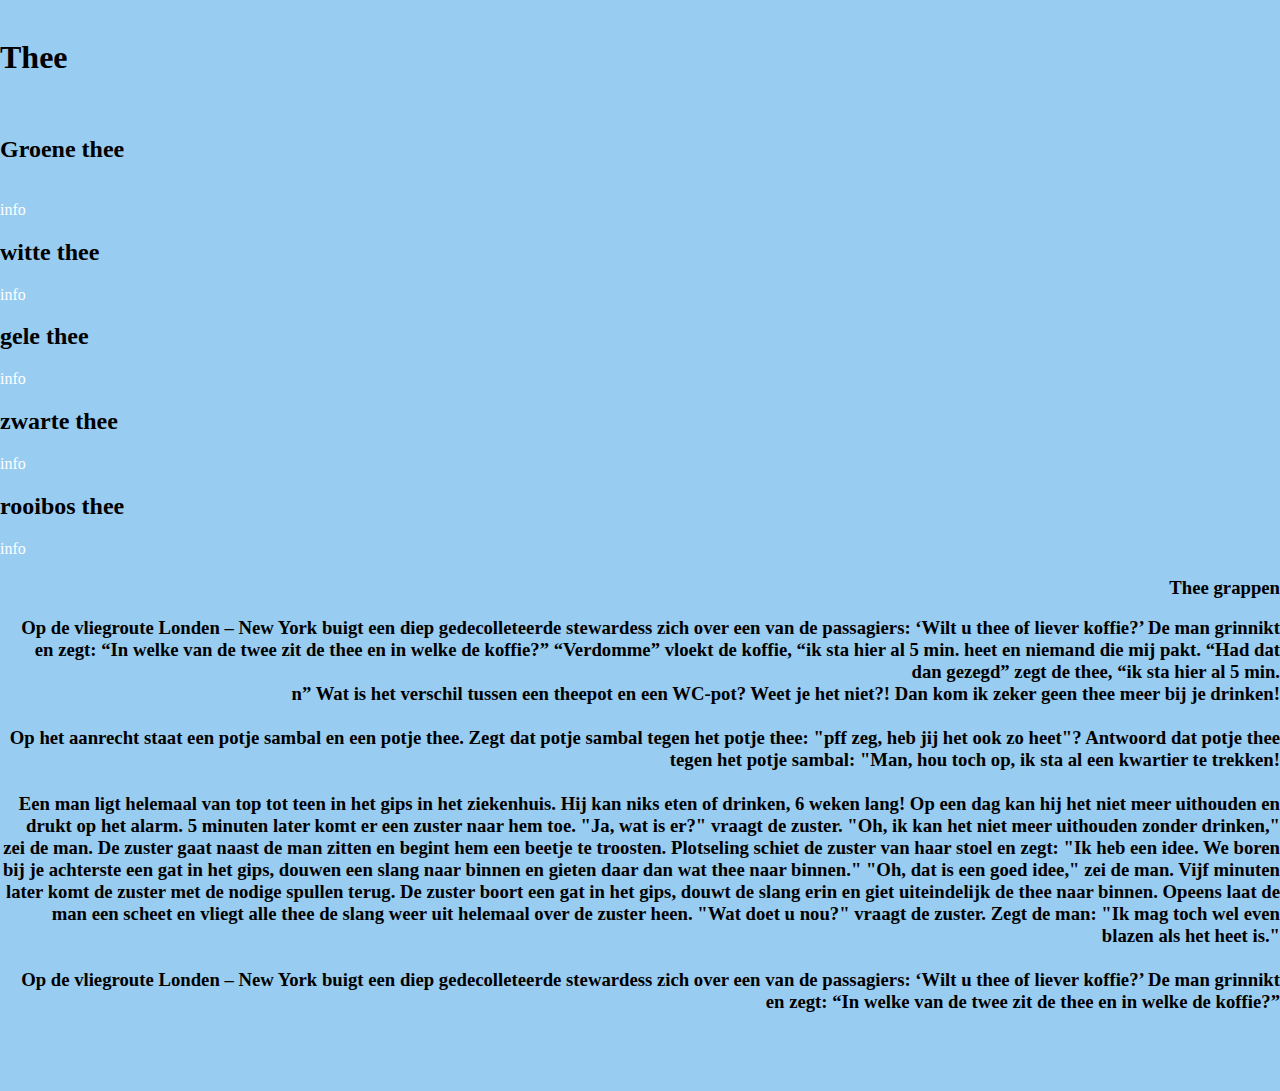
<file: website met coole david/index.html>
<!DOCTYPE html>
<html>
	
	<head> 
	
	<title>Thee</title>
	<meta charset="utf-8">
	<link href="opmaak.css" rel="stylesheet">

	</head>
	
	<body>
		<h1>Thee</h1>
		<br>
		<li><h2>Groene thee</h2></li>                   
	<br><a href="groenethee.html">info</a>
		<li><h2>witte thee</h2></li>
	
		<a href="wittethee.html">info</a>
		<li><h2>gele thee</h2></li>
		<a href="gelethee.html">info</a>
		<br>
		<li><h2>zwarte thee</h2></li>
		<a href="zwartethee.html">info</a>
		<br>
		<li>
	    <h2>rooibos thee</h2></li>
		<a href="rooibosthee.html">info</a>
		
		<br><h3>Thee grappen
        
                <p>Op de vliegroute Londen – New York buigt een diep gedecolleteerde stewardess zich over een van de passagiers: ‘Wilt u thee of liever koffie?’ De man grinnikt en zegt: “In welke van de twee zit de thee en in welke de koffie?”
                  
                  
                  
                  
                  
                  “Verdomme” vloekt de koffie, “ik sta hier al 5 min. heet en niemand die mij pakt. “Had dat dan gezegd” zegt de thee, “ik sta hier al 5 min. <br>
                  n”
                  
                  Wat is het verschil tussen een theepot en een WC-pot? Weet je het niet?! Dan kom ik zeker geen thee meer bij je drinken! <br>
                  <br>
                  Op het aanrecht staat een potje sambal en een potje thee. Zegt dat potje sambal tegen het potje thee: "pff zeg, heb jij het ook zo heet"? Antwoord dat potje thee tegen het potje sambal: "Man, hou toch op, ik sta al een kwartier te trekken! <br>
  <br>
                  Een man ligt helemaal van top tot teen in het gips in het ziekenhuis. Hij kan niks eten of drinken, 6 weken lang! Op een dag kan hij het niet meer uithouden en drukt op het alarm. 5 minuten later komt er een zuster naar hem toe.
                  "Ja, wat is er?" vraagt de zuster.
                  "Oh, ik kan het niet meer uithouden zonder drinken," zei de man.
                  De zuster gaat naast de man zitten en begint hem een beetje te troosten. Plotseling schiet de zuster van haar stoel en zegt:
                  "Ik heb een idee. We boren bij je achterste een gat in het gips, douwen een slang naar binnen en gieten daar dan wat thee naar binnen."
                  "Oh, dat is een goed idee," zei de man.
                  
                  Vijf minuten later komt de zuster met de nodige spullen terug. De zuster boort een gat in het gips, douwt de slang erin en giet uiteindelijk de thee naar binnen. Opeens laat de man een scheet en vliegt alle thee de slang weer uit helemaal over de zuster heen.
                  "Wat doet u nou?" vraagt de zuster.
                  Zegt de man:
                  "Ik mag toch wel even blazen als het heet is." <br>
                  <br>
		  Op de vliegroute Londen – New York buigt een diep gedecolleteerde stewardess zich over een van de passagiers: ‘Wilt u thee of liever koffie?’ De man grinnikt en zegt: “In welke van de twee zit de thee en in welke de koffie?” <br>
  <br>
                </p>
                
	</h3>
	</body>
</html>
</file>
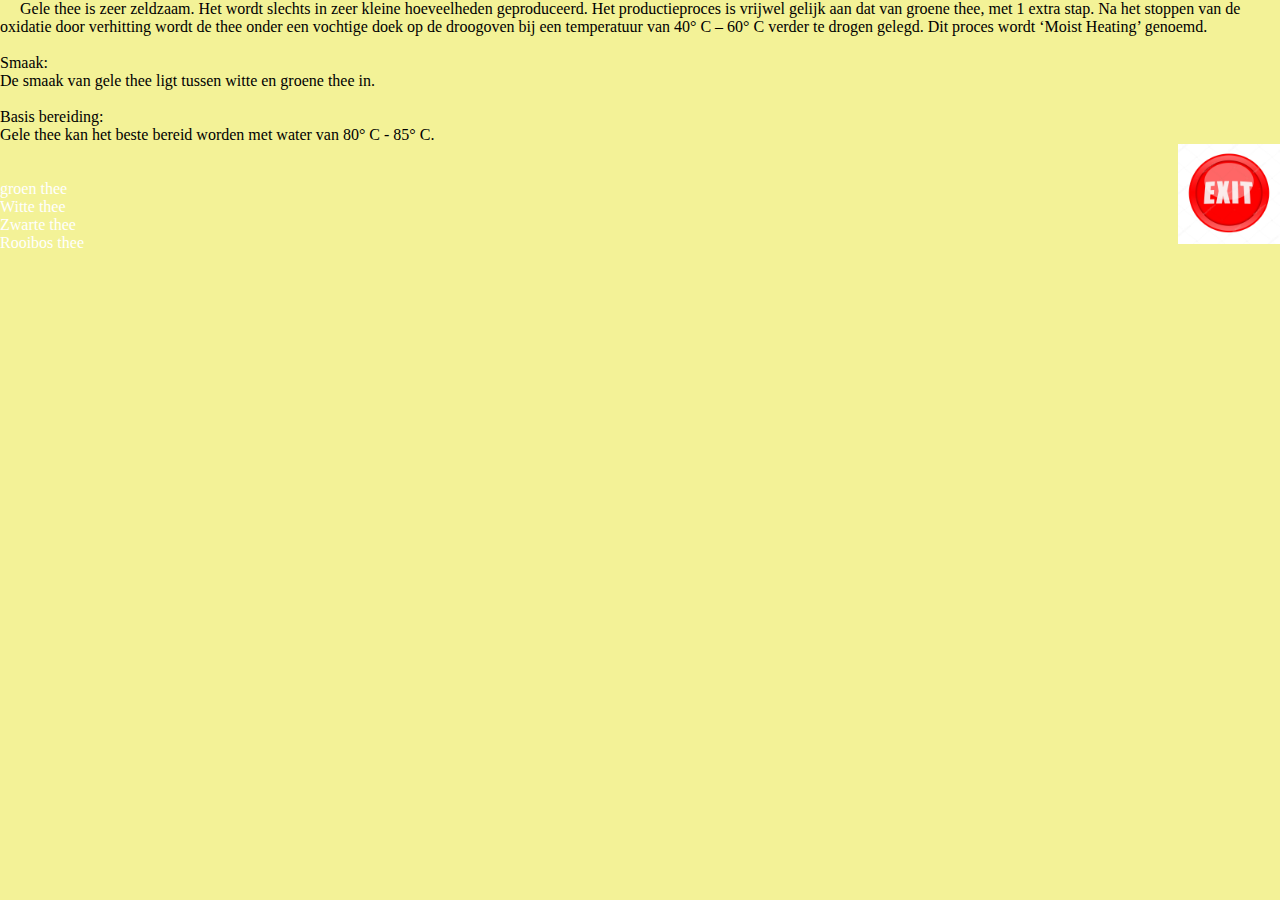
<file: website met coole david/gelethee.html>
<html>
<head>

<title>Gele Thee</title>
<meta charset="utf-8">
<link href="opmaakgl.css" rel="stylesheet">

</head>


<body>
Gele thee is zeer zeldzaam. Het wordt slechts in zeer kleine hoeveelheden geproduceerd. Het productieproces is vrijwel gelijk aan dat van groene thee, met 1 extra stap. Na het stoppen van de oxidatie door verhitting wordt de thee onder een vochtige doek op de droogoven bij een temperatuur van 40° C – 60° C verder te drogen gelegd. Dit proces wordt ‘Moist Heating’ genoemd.
<br><br>
Smaak:<br>
De smaak van gele thee ligt tussen witte en groene thee in.
<br> <br>
Basis bereiding:<br>
Gele thee kan het beste bereid worden met water van 80° C - 85° C.
<br>
	<a href="index.html"><img src="pic/knopie.jpg" alt="terug" width="102" height="100"> </a>
	           <br>
			<br><a href="groenethee.html">groen thee</a>
		<br>
	
		<a href="wittethee.html">Witte thee</a>
		<br>
		
		
		<a href="zwartethee.html">Zwarte thee</a>
		<br>
		
		<a href="rooibosthee.html">Rooibos thee</a>
</body>
</html>
</file>
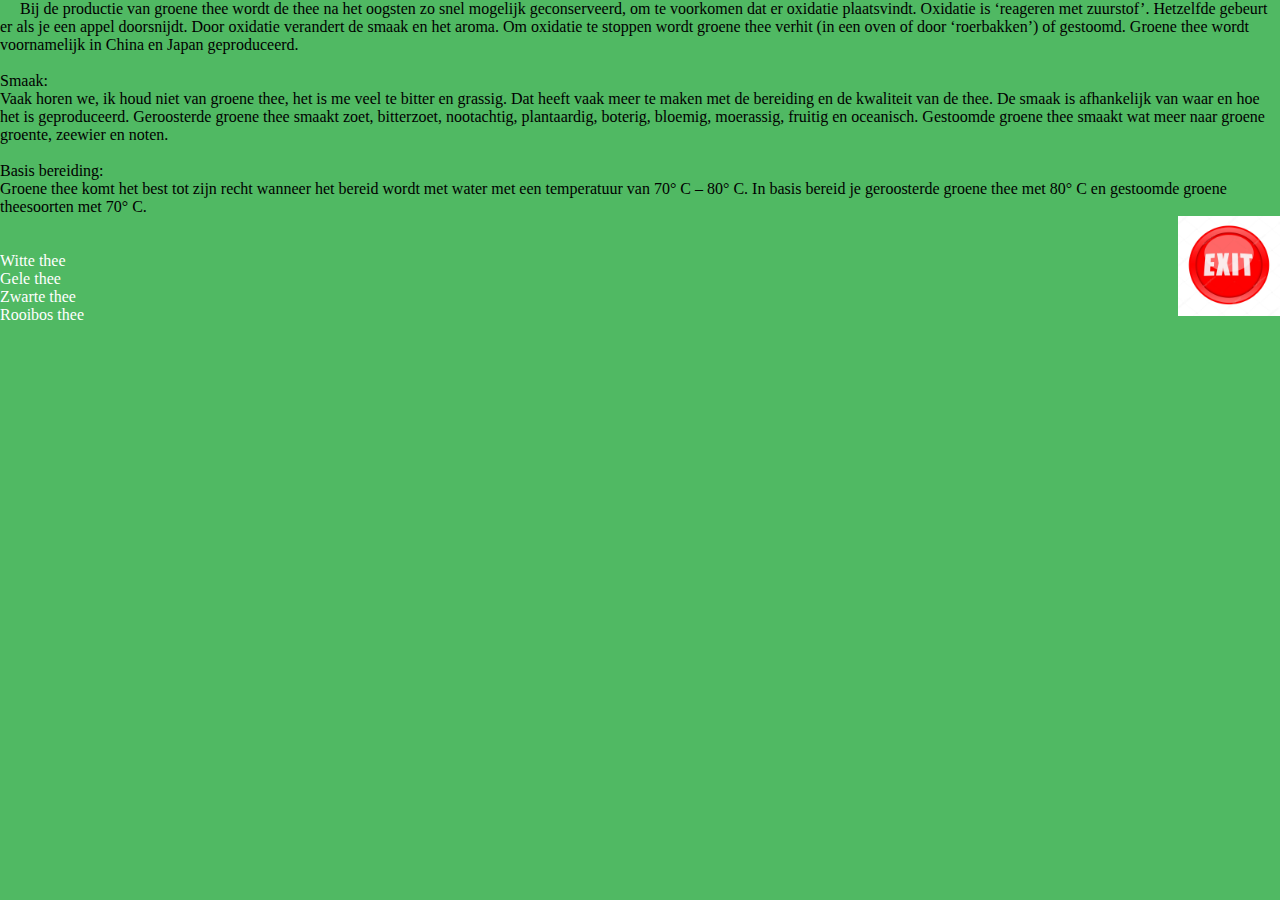
<file: website met coole david/groenethee.html>
<html>
<head>

<title>Groene thee</title>
<meta charset="utf-8">
<link href="opmaakgr.css" rel="stylesheet">

</head>

<body>
Bij de productie van groene thee wordt de thee na het oogsten zo snel mogelijk geconserveerd, om te voorkomen dat er oxidatie plaatsvindt. Oxidatie is ‘reageren met zuurstof’. Hetzelfde gebeurt er als je een appel doorsnijdt. Door oxidatie verandert de smaak en het aroma. Om oxidatie te stoppen wordt groene thee verhit (in een oven of door ‘roerbakken’) of gestoomd. Groene thee wordt voornamelijk in China en Japan geproduceerd.
<br><br>
Smaak:<br>
Vaak horen we, ik houd niet van groene thee, het is me veel te bitter en grassig. Dat heeft vaak meer te maken met de bereiding en de kwaliteit van de thee. De smaak is afhankelijk van waar en hoe het is geproduceerd. Geroosterde groene thee smaakt zoet, bitterzoet, nootachtig, plantaardig, boterig, bloemig, moerassig, fruitig en oceanisch. Gestoomde groene thee smaakt wat meer naar groene groente, zeewier en noten.
<br><br>
Basis bereiding:<br>
Groene thee komt het best tot zijn recht wanneer het bereid wordt met water met een temperatuur van 70° C – 80° C. In basis bereid je geroosterde groene thee met 80° C en gestoomde groene theesoorten met 70° C.
	<br>
	<a href="index.html"><img src="pic/knopie.jpg" alt="terug" width="102" height="100"> </a>
	           <br>
			
		<br>
	
		<a href="wittethee.html">Witte thee</a>
		<br>
		<a href="gelethee.html">Gele thee</a>
		<br>
		
		<a href="zwartethee.html">Zwarte thee</a>
		<br>
		
		<a href="rooibosthee.html">Rooibos thee</a>
</body>
</html>
</file>
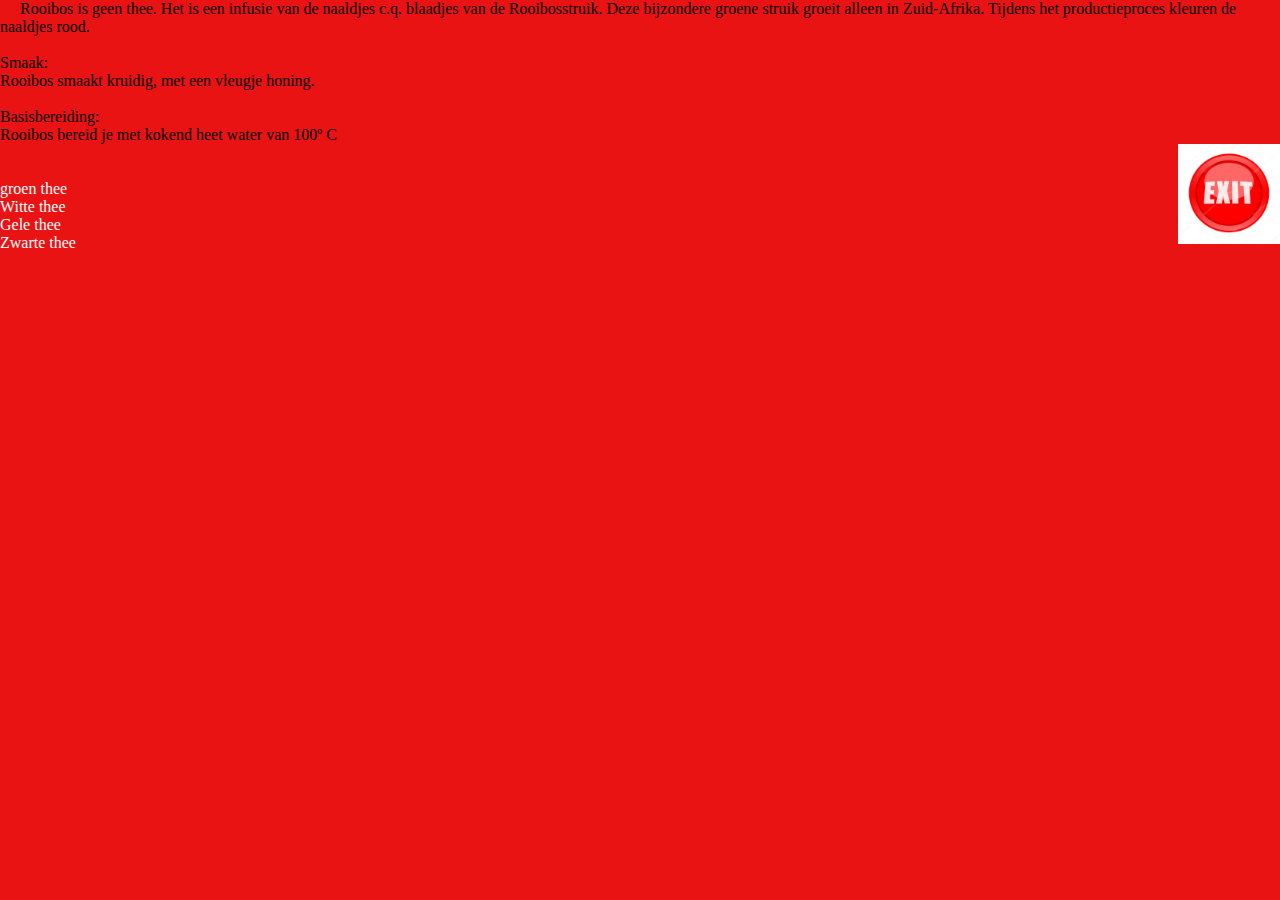
<file: website met coole david/rooibosthee.html>
<html>
<head>

<title>Rooibos thee</title>
<meta charset="utf-8">
<link href="opmaakr.css" rel="stylesheet">

</head>

<body>
Rooibos is geen thee. Het is een infusie van de naaldjes c.q. blaadjes van de Rooibosstruik. Deze bijzondere groene struik groeit alleen in Zuid-Afrika. Tijdens het productieproces kleuren de naaldjes rood.
<br><br>
Smaak:<br>
Rooibos smaakt kruidig, met een vleugje honing. 
<br><br>
Basisbereiding:<br>
Rooibos bereid je met kokend heet water van 100º C
<br>
	<a href="index.html"><img src="pic/knopie.jpg" alt="terug" width="102" height="100"> </a>
           <br>
			<br><a href="groenethee.html">groen thee</a>
		<br>
	
		<a href="wittethee.html">Witte thee</a>
		<br>
		<a href="gelethee.html">Gele thee</a>
		<br>
		
		<a href="zwartethee.html">Zwarte thee</a>
		<br>
		
	
</body>
</html>
</file>
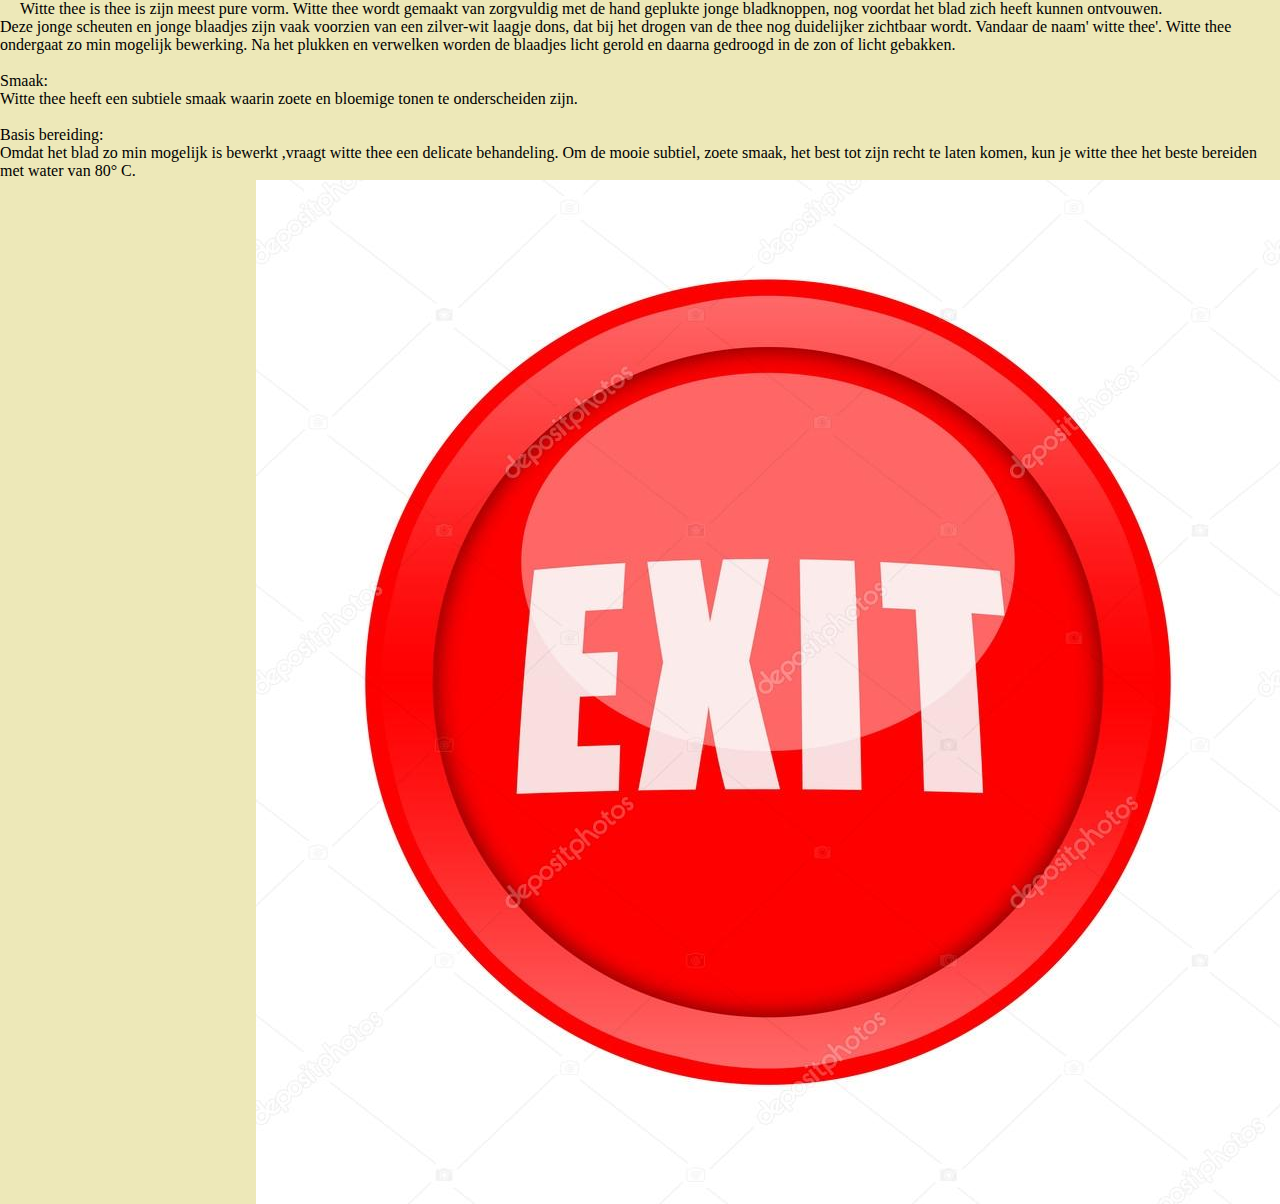
<file: website met coole david/wittethee.html>
<!doctype html>
<html>
<head>

<title>Witte thee</title>
<meta charset="utf-8">
<link href="opmaakw.css" rel="stylesheet">

</head>

<body>Witte thee is thee is zijn meest pure vorm. Witte thee wordt gemaakt van zorgvuldig met de hand geplukte jonge bladknoppen, nog voordat het blad zich heeft kunnen ontvouwen.<br>
 Deze jonge scheuten en jonge blaadjes zijn vaak voorzien van een zilver-wit laagje dons, dat bij het drogen van de thee nog duidelijker zichtbaar wordt. Vandaar de naam' witte thee'. Witte thee ondergaat zo min mogelijk bewerking. Na het plukken en verwelken worden de blaadjes licht gerold en daarna gedroogd in de zon of licht gebakken.
<br>
<br>
Smaak:<br>
Witte thee heeft een subtiele smaak waarin zoete en bloemige tonen te onderscheiden zijn.
<br><br>
Basis bereiding:<br>
Omdat het blad zo min mogelijk is bewerkt ,vraagt witte thee een delicate behandeling. Om de mooie subtiel, zoete smaak, het best tot zijn recht te laten komen, kun je witte thee het beste bereiden met water van 80° C.
	<br>
	<a href="index.html"><img src="pic/knopie.jpg" alt="terug"> </a>
</body>
</html>
</file>
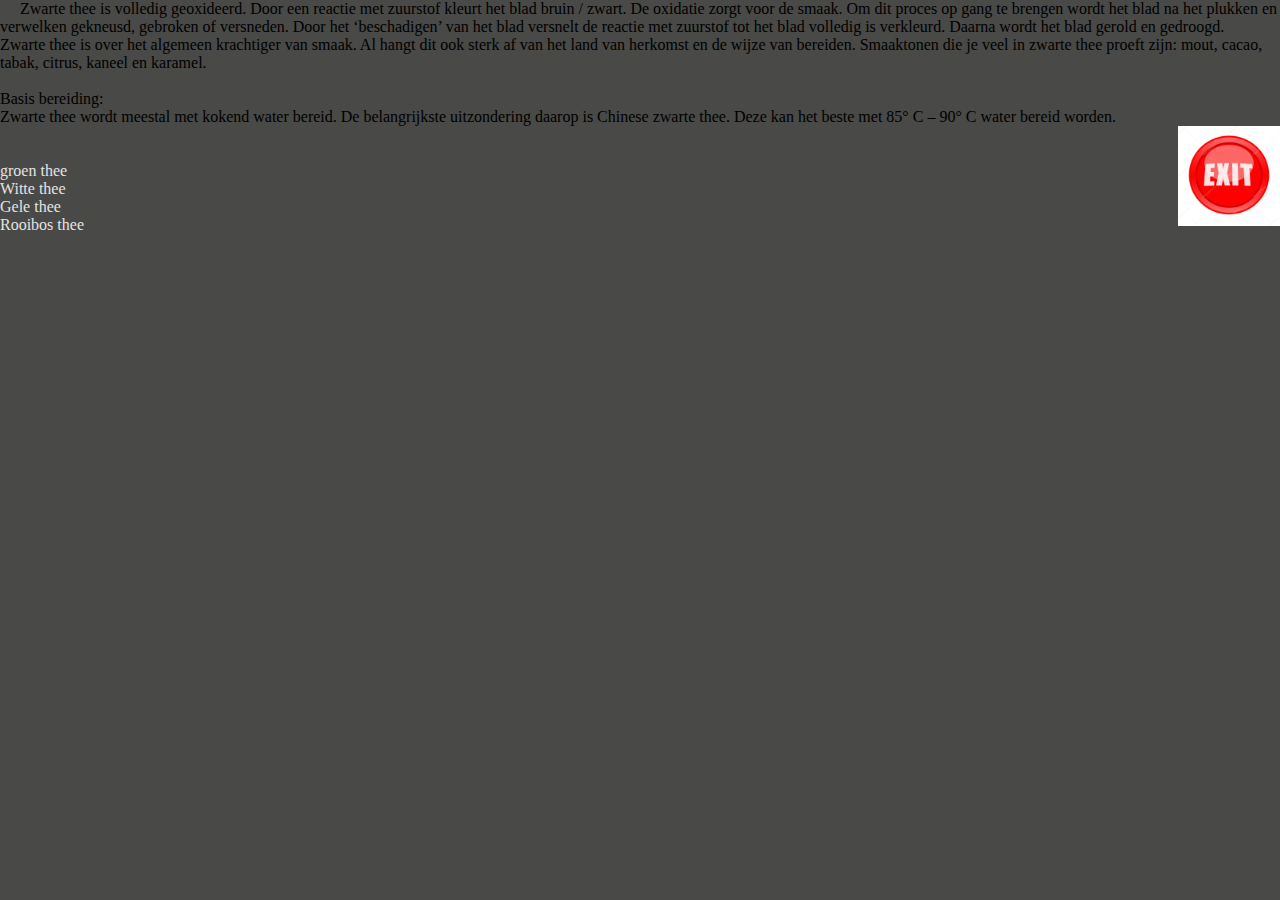
<file: website met coole david/zwartethee.html>
<html>
<head>

<title>Zwarte thee</title>
<meta charset="utf-8">
<link href="opmaakz.css" rel="stylesheet">

</head>

<body>
Zwarte thee is volledig geoxideerd. Door een reactie met zuurstof kleurt het blad bruin / zwart. De oxidatie zorgt voor de smaak. Om dit proces op gang te brengen wordt het blad na het plukken en verwelken gekneusd, gebroken of versneden. Door het ‘beschadigen’ van het blad versnelt de reactie met zuurstof tot het blad volledig is verkleurd. Daarna wordt het blad gerold en gedroogd.
<br><br.
Smaak:<br>
Zwarte thee is over het algemeen krachtiger van smaak. Al hangt dit ook sterk af van het land van herkomst en de wijze van bereiden. Smaaktonen die je veel in zwarte thee proeft zijn: mout, cacao, tabak, citrus, kaneel en karamel.
<br><br>
Basis bereiding:<br>
Zwarte thee wordt meestal met kokend water bereid. De belangrijkste uitzondering daarop is Chinese zwarte thee. Deze kan het beste met 85° C – 90° C water bereid worden. 
<br>
	<a href="index.html"><img src="pic/knopie.jpg" alt="terug" width="102" height="100"> </a>
           <br>
			<br><a href="groenethee.html">groen thee</a>
		<br>
	
		<a href="wittethee.html">Witte thee</a>
		<br>
		<a href="gelethee.html">Gele thee</a>
		<br>
		
	
		
		<a href="rooibosthee.html">Rooibos thee</a>
</body>
</html>
</file>
<file: website met coole david/opmaak.css>
body {
		background-color:#99CCF1;
			display:inline;
				margin-left: 20px;
}
h3 {text-align: right;}
  p2 {text-align: right;}
  div {text-align: center;}
a{ color:#FFFFFF;
	text-decoration:none;
	}
	a:hover {
				color:#587ED7;
}
		img{
	float:right;
	}
h3{float:right;}

div{
	width:120px;
	height:800px;
	background-color:#13C0D5;
	margin-left:auto;
	margin-right: auto;
	border-radius:20px;
}
</file>
<file: website met coole david/opmaakgl.css>
body {
		background-color:#F3F297;
			display:inline;
				margin-left: 20px;
}
a{ color:#FFFFFF;
	text-decoration:none;
	}
	a:hover {
		color:#FFF500;}

		img{
	float:right;
	}
</file>
<file: website met coole david/opmaakgr.css>
body {
		background-color:#50B963;
			display:inline;
				margin-left: 20px;
}
a{ color:#FFFFFF;
	text-decoration:none;
	}
	a:hover {
				color:#2AFF00;
}
		img{
	float:right;
	}

div{
	width:1200px;
	height:800px;
	background-color:#13C0D5;
	margin-left:auto;
	margin-right: auto;
	border-radius:20px;
}
</file>
<file: website met coole david/opmaakr.css>
body {
		background-color:#E91313;
			display:inline;
				margin-left: 20px;
}
a{ color:#FFFFFF;
	text-decoration:none;
	}
a:hover{
	color:#BC0606;
}

		img{
	float:right;
	}
</file>
<file: website met coole david/opmaakw.css>
body {
		background-color:#EDE8B8;
			display:inline;
				margin-left: 20px;
}
a{ color:#FFFFFF;
	text-decoration:none;
	}
a:hover{
	color:#95DF62;
}

		img{
	float:right;
	}
</file>
<file: website met coole david/opmaakz.css>
body {
		background-color:#494947;
			display:inline;
				margin-left: 20px;
}
a{ color:#E5E3E3;
	text-decoration:none;
	}
a:hover{
	color:#BF6767;
}
	

		img{
	float:right;
	}
</file>
